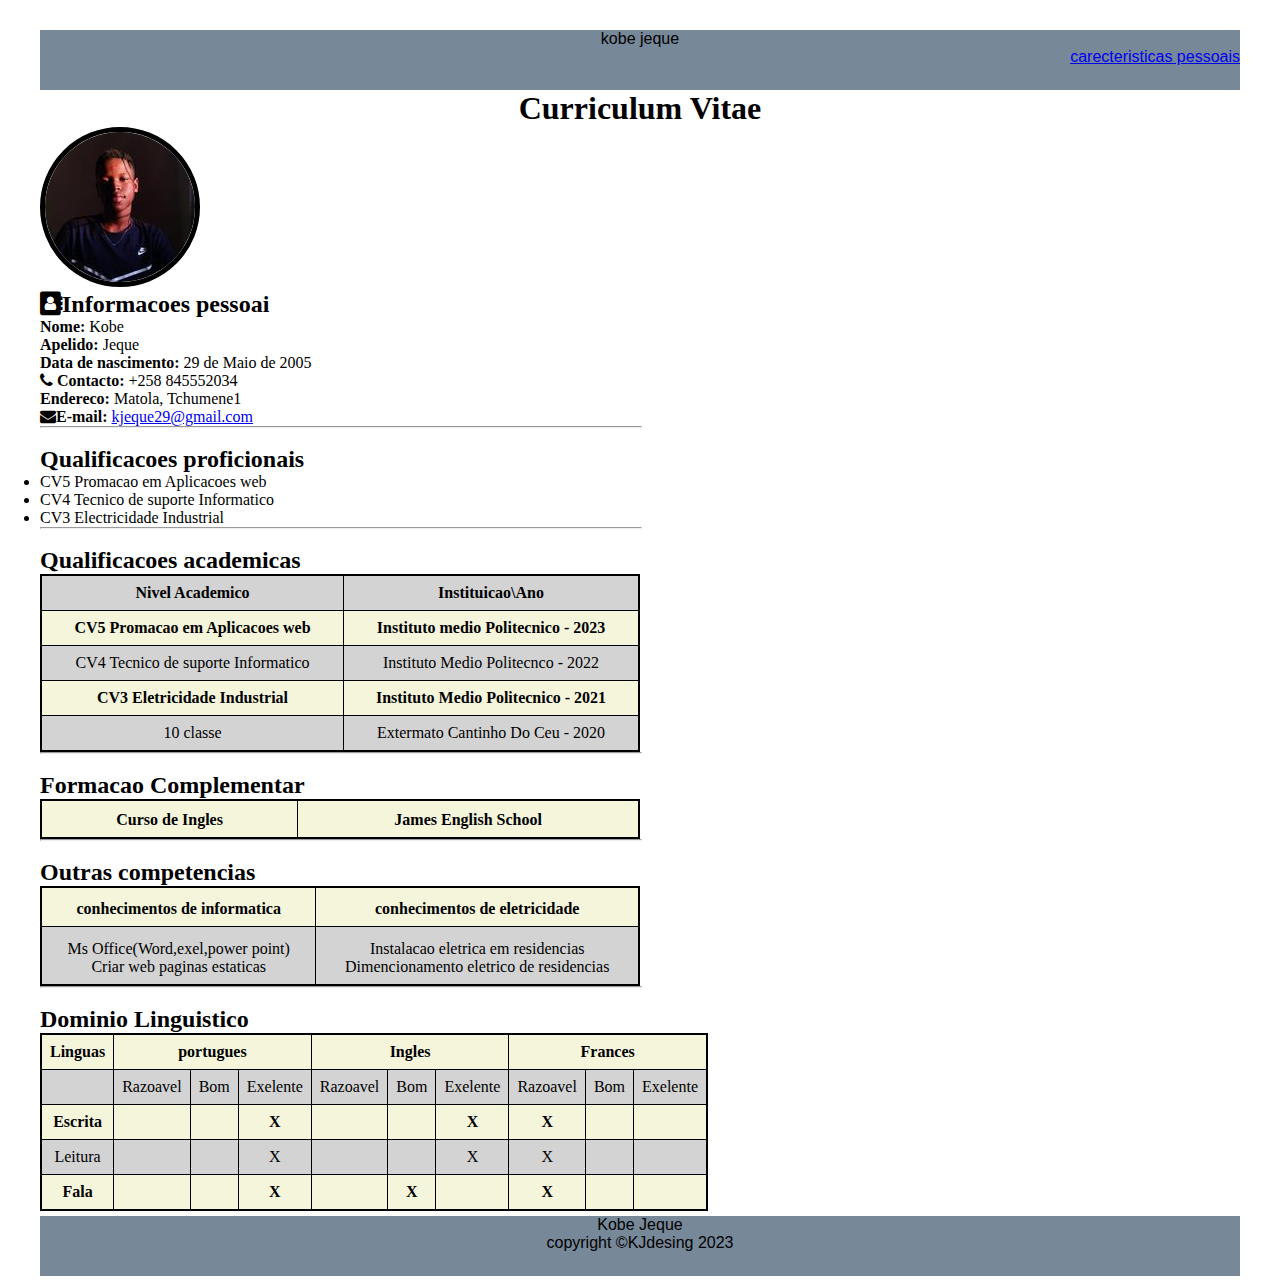
<file: index.html>
<!DOCTYPE html>
<html lang="pt-br">
<head>
    <meta charset="UTF-8">
    <meta http-equiv="X-UA-Compatible" content="IE=edge">
    <meta name="viewport" content="width=device-width, initial-scale=1.0">
    <link rel="stylesheet" href="https://cdnjs.cloudflare.com/ajax/libs/font-awesome/4.7.0/css/font-awesome.css" integrity="sha512-5A8nwdMOWrSz20fDsjczgUidUBR8liPYU+WymTZP1lmY9G6Oc7HlZv156XqnsgNUzTyMefFTcsFH/tnJE/+xBg==" crossorigin="anonymous" referrerpolicy="no-referrer" />

    <link rel="stylesheet" href="./index.css">

    <title>Curriculo Kobe Jeque</title>
</head>

<body> <div class="principal">
    <header>
        kobe jeque
        <div class="link1">
            <a href="./index2.html">carecteristicas pessoais</a>
        </div>
    </header>
    <section>

        <h1>Curriculum Vitae</h1>

        <img class="foto-perfil" src="acessets\imagens\275689661_257916863087341_2722806612363456609_n.jpg">

    </section>
    

    <section>
       
    <div class="infomacao pessoal">
        <h2><span class="icon"><i class="fa fa-address-book" aria-hidden="true"></i></span><span>Informacoes pessoai</span></h2>
    </div>
        
        <ul>
            <p></span><b> Nome: </b>Kobe</p>
            <p><b>Apelido: </b> Jeque</p>
            <p><b>Data de nascimento: </b> 29 de Maio de 2005</p>
            <p> <span class="icon"><i class="fa fa-phone" aria-hidden="true"></i> </span> <b>Contacto: </b> +258 845552034</p>
            <p><b>Endereco: </b> Matola, Tchumene1</p>
            <p><span class="icon"> <i class="fa fa-envelope" aria-hidden="true"></i></span><b>E-mail: </b> <a href="kjeque29@gmail.com">kjeque29@gmail.com </a></p>
        </ul>

    </section>

    <hr width="50%" align="left">
    
    <br>

        <h2>Qualificacoes proficionais</h2>

        <ul>
            <li>CV5 Promacao em Aplicacoes web</li>
            <li>CV4 Tecnico de suporte Informatico</li>
            <li>CV3 Electricidade Industrial</li>
        </ul>

        <hr width="50%" align="left">
    
        <br>
       
        <h2>Qualificacoes academicas</h2>

    <table class="qualificacoes-academicas">
        <thead>
           
            <tr>
                <th>Nivel Academico</th>
                <th>Instituicao\Ano</th>
            </tr>
        </thead>

        <tr>
            <td>CV5 Promacao em Aplicacoes web</td>
            <td>Instituto medio Politecnico - 2023</td>
            

        </tr>
        <tr>
            <td>CV4 Tecnico de suporte Informatico</td>
            <td>Instituto Medio Politecnco - 2022</td>
            
        </tr>
        <tr>
            <td>CV3 Eletricidade Industrial</td>
            <td>Instituto Medio Politecnico - 2021</td>
        </tr>
        <tr>
            <td>10 classe </td>
            <td>Extermato Cantinho Do Ceu - 2020</td>
        </tr>

      
    </table>

    <hr width="50%" align="left">

    <br>

    <h2>Formacao Complementar</h2>

    <table class="formacao-complementar">
        <tr>
            <td>Curso de Ingles</td>
            <td>James English School</td>
        </tr>
    </table>

    <hr width="50%" align="left">

    <br>

    <h2>Outras competencias</h2>

    <table>
        <tr>
            <td>conhecimentos de informatica</td>
            <td>conhecimentos de eletricidade</td>
        </tr>
        <tr>
            <td><p>Ms Office(Word,exel,power point)</p>
            <p>Criar web paginas estaticas</p>
            <p> </p></td>
            <td><p>Instalacao eletrica em residencias</p>
                <p>Dimencionamento eletrico de residencias</p></td>
        </tr>
    </table>

    <hr width="50%" align="left">

    <br>

    <h2>Dominio Linguistico</h2>

    <table>
        <tr>
            <td rowspan="">Linguas</td>
            <td colspan="3">portugues</td>
            <td colspan="3">Ingles</td>
            <td colspan="3">Frances</td>
            
        </tr>
        <tr>
            <td colspan=""></td>
            <td>Razoavel</td>
            <td>Bom</td>
            <td>Exelente</td>

            <td>Razoavel</td>
            <td>Bom</td>
            <td>Exelente</td>

            <td>Razoavel</td>
            <td>Bom</td>
            <td>Exelente</td>
            
            
        </tr>
        <tr>
            <td>Escrita</td>
            <td></td>
            <td></td>
            <td>X</td>

            <td></td>
            <td></td>
            <td>X</td>

            <td>X</td>
            <td></td>
            <td></td>
        </tr>
        <tr>
            <td>Leitura</td>
            <td></td>
            <td></td>
            <td>X</td>

            <td></td>
            <td></td>
            <td>X</td>

            <td>X</td>
            <td></td>
            <td></td>
        </tr>
        <tr>
            <td>Fala</td>
            <td></td>
            <td></td>
            <td>X</td>

            <td></td>
            <td>X</td>
            <td></td>

            <td>X</td>
            <td></td>
            <td></td>
        </tr>
    </table>

     <footer>
        <p> Kobe Jeque</p>
        <p> copyright &COPY;KJdesing 2023</p>
     </footer>
</div>
   
</body>

</html>
</file>
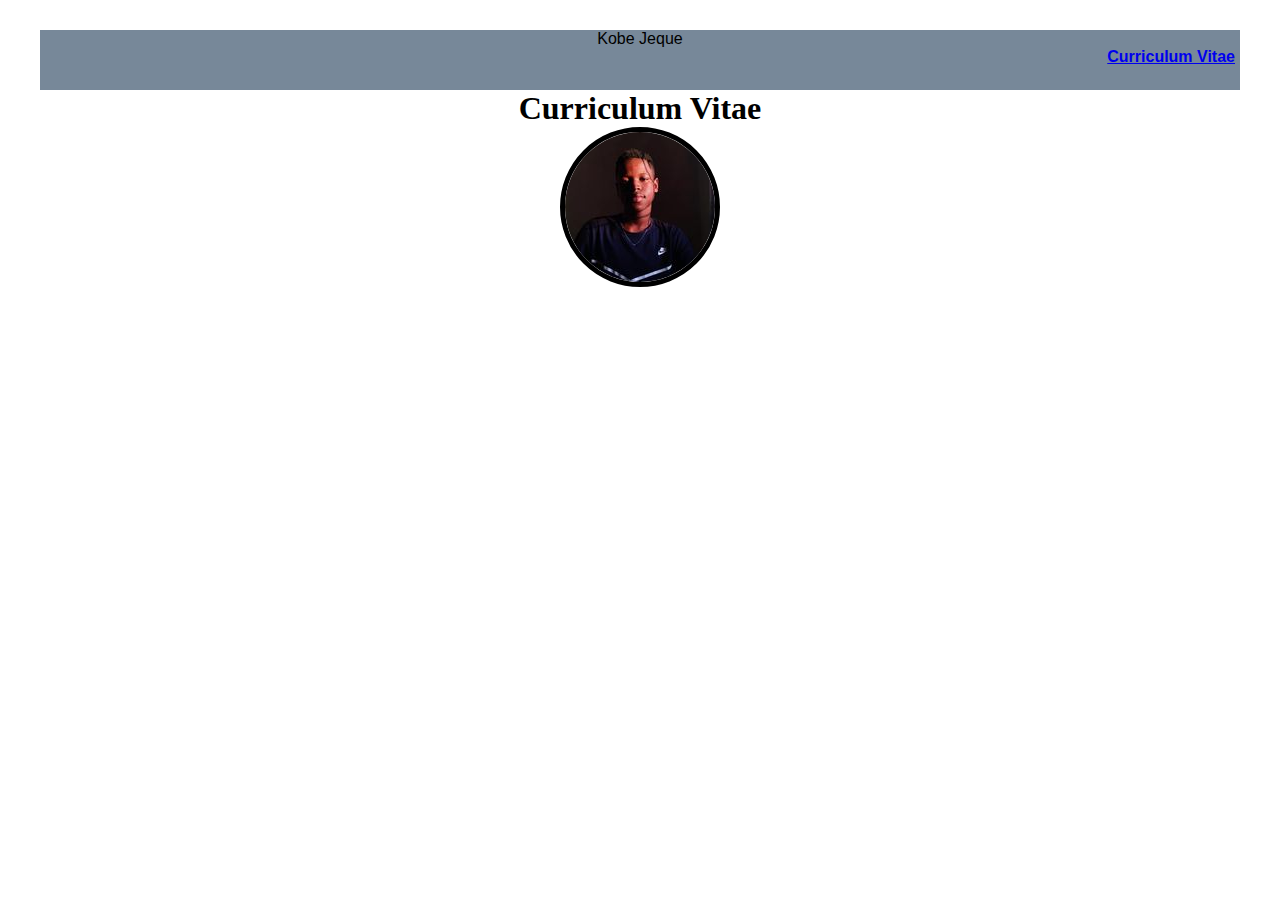
<file: index2.html>
<!DOCTYPE html>
<html lang="en">
<head>
    <meta charset="UTF-8">
    <meta name="viewport" content="width=device-width, initial-scale=1.0">
    <title>Caracteristicas Pessoais</title>
    <link rel="stylesheet" href="index2.css">
</head>
<body>

    <div class="principal">
        <header>
            Kobe Jeque
           <div class="link1">
              <a href="index.html"><b>Curriculum Vitae</b></a>
           </div>
        </header>
        <section>
    
            <h1>Curriculum Vitae</h1>
    
            <div class="container">
                <img class="foto-perfil" src="acessets\imagens\275689661_257916863087341_2722806612363456609_n.jpg">

            </div>
    
        </section>


    </div>
    
</body>
</html>
</file>
<file: index.css>
*{
        margin: 0px;
        padding:0px;
    }
    .principal{
        background-color: white;
        width:1200px;
        
        margin:auto;
        margin-top:20px;
        padding:10px;
}
header{
    background-color:lightslategray;
    width:1200px;
    height:60px;
    clear:both;
    text-align: center;
    font-family: 'Segoe UI', Tahoma, Geneva, Verdana, sans-serif;
     
}

.link1{
    font-family: 'Lucida Sans', 'Lucida Sans Regular', 'Lucida Grande', 'Lucida Sans Unicode', Geneva, Verdana, sans-serif;
    text-align: right;
    text-decoration: bisque;
}

h1{
    text-align: center;
}


body{
    background-color: white;
    
}
.foto-perfil{
    border-radius: 100%;
    max-width: 200px;
    border: 5px solid black;
}
body{
    font-family: Georgia, 'Times New Roman', Times, serif;

}
table{ 
    width: 600px;
    height: 100px;
    border-collapse: collapse;
    border: 2px solid black;
    background-color: lightgray;
}
tr:nth-child(odd){  
    background-color: beige;
    font-weight: bold;
}

th{
    background-color: lightgray;
    font-weight: bold;
}
   

td,th{
    border: 1px solid black;
    padding: 8px; ;
    text-align: center;/*alinhamento horizontal*/ 
    vertical-align: bottom;/*alinhamento vertical (top,bottom,middle)*/
    
}

aside{
    background-color:lightgray;
    width:290px;
    margin-top:5px;
    height:250px;
    float:right;
    margin-left:10px;
    margin-bottom:10px;
    border: 2px solid black;
}
footer{
    background-color:lightslategray;
    width:1200px;
    height:60px;
    clear:both;
    text-align: center;
    font-family: 'Segoe UI', Tahoma, Geneva, Verdana, sans-serif;
    margin-top: 5px;
    }



.formacao-complementar{
    max-height: 40px;
}
.qualificacoes-academicas> tr > td{
    text-align: left;
}
</file>
<file: index2.css>
*{
    margin: 0px;
    padding:0px;
}
.principal{
    background-color: white;
    width:1200px;
    
    margin:auto;
    margin-top:20px;
    padding:10px;
}

header{
    background-color:lightslategray;
    width:1200px;
    height:60px;
    clear:both;
    text-align: center;
    font-family: 'Segoe UI', Tahoma, Geneva, Verdana, sans-serif;
     
}
.link1{
    font-family: 'Lucida Sans', 'Lucida Sans Regular', 'Lucida Grande', 'Lucida Sans Unicode', Geneva, Verdana, sans-serif;
    text-align: right;
    text-decoration: bisque;
    margin-right: 5px;
}

h1{
    text-align: center;
}


body{
    background-color: white;
    
}
.foto-perfil{
    border-radius: 100%;
    max-width: 200px;
    border: 5px solid black;
    
}
.container{
    text-align: center;
}
body{
    font-family: Georgia, 'Times New Roman', Times, serif;

}
</file>
